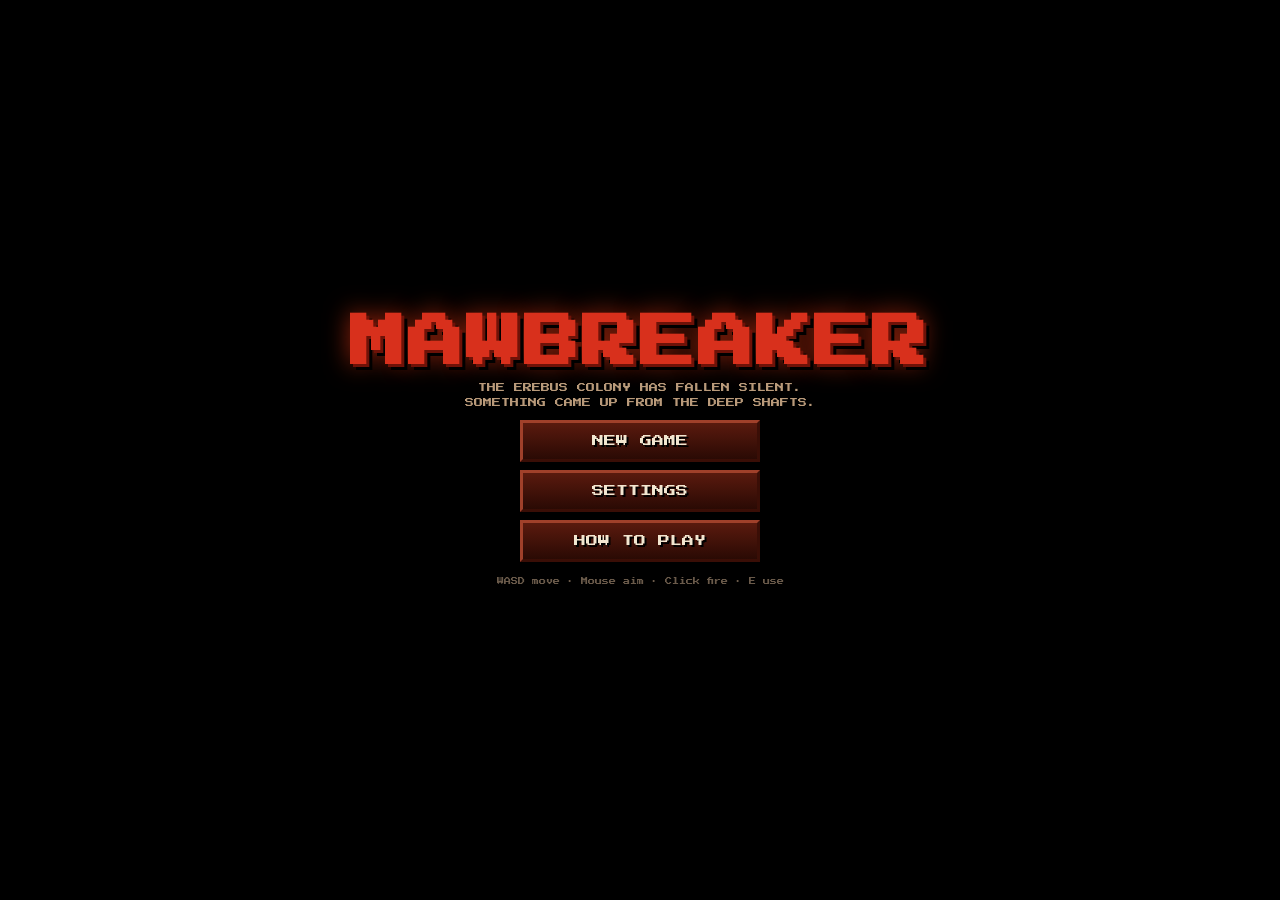
<file: index.html>
<!DOCTYPE html>
<html lang="en">
<head>
  <meta charset="utf-8">
  <meta name="viewport" content="width=device-width, initial-scale=1, maximum-scale=1, user-scalable=no, viewport-fit=cover">
  <meta name="apple-mobile-web-app-capable" content="yes">
  <meta name="mobile-web-app-capable" content="yes">
  <meta name="apple-mobile-web-app-status-bar-style" content="black-translucent">
  <meta name="apple-mobile-web-app-title" content="Mawbreaker">
  <meta name="theme-color" content="#000000">
  <title>Mawbreaker</title>
  <link rel="manifest" href="manifest.webmanifest">
  <link rel="apple-touch-icon" href="icons/icon-180.png">
  <link rel="icon" href="icons/icon-180.png">
  <link rel="preconnect" href="https://fonts.googleapis.com">
  <link rel="stylesheet" href="https://fonts.googleapis.com/css2?family=Press+Start+2P&display=swap">
  <link rel="stylesheet" href="css/style.css">
  <script type="importmap">
    { "imports": { "three": "./vendor/three/three.module.js" } }
  </script>
</head>
<body>
  <div id="app">
    <div id="view"></div>
    <canvas id="weapon-canvas"></canvas>
    <div id="crosshair"></div>
    <div id="screen-flash"></div>
    <canvas id="automap"></canvas>

    <!-- In-game heads-up display -->
    <div id="hud" class="hidden">
      <div class="hud-left">
        <div class="hud-stat"><span class="hud-label">HEALTH</span><span id="hud-health" class="hud-value">100</span></div>
        <div class="hud-stat"><span class="hud-label">ARMOR</span><span id="hud-armor" class="hud-value armor">0</span></div>
        <div id="hud-keys"></div>
      </div>
      <div id="hud-messages"></div>
      <div class="hud-right" id="hud-weapon-box">
        <div class="hud-stat"><span id="hud-weapon-name" class="hud-label">RIVET PISTOL</span><span id="hud-ammo" class="hud-value ammo">50</span></div>
        <div id="hud-slots"></div>
      </div>
      <div id="hud-fps" class="hidden"></div>
      <div id="hud-boss" class="hidden"><div id="hud-boss-name"></div><div class="boss-bar"><div id="hud-boss-fill"></div></div></div>
    </div>

    <!-- Touch controls (shown only on touch devices while playing) -->
    <div id="touch" class="hidden">
      <div id="stick-base"><div id="stick-knob"></div></div>
      <button class="tbtn" id="btn-pause" aria-label="Pause">II</button>
      <button class="tbtn" id="btn-map" aria-label="Map">MAP</button>
      <button class="tbtn" id="btn-weapon" aria-label="Next weapon">WPN</button>
      <button class="tbtn" id="btn-use" aria-label="Use">USE</button>
      <button class="tbtn" id="btn-fire" aria-label="Fire">FIRE</button>
    </div>

    <div id="rotate-hint" class="hidden">Turn your phone sideways for the best experience</div>

    <!-- Menus -->
    <div id="menu-root"></div>
  </div>
  <noscript>This game needs JavaScript enabled.</noscript>
  <script type="module" src="src/main.js"></script>
</body>
</html>
</file>
<file: css/style.css>
/* ===== Mawbreaker - global styles =====
   Everything is laid out for a phone held sideways (landscape), but it also
   works in portrait and on desktop. */

:root {
  --font: 'Press Start 2P', 'Courier New', monospace;
  --red: #d8301c;
  --red-dark: #6e1208;
  --gold: #ffcc33;
  --text: #f2e6d0;
  --panel: rgba(20, 8, 6, 0.92);
  --safe-l: env(safe-area-inset-left, 0px);
  --safe-r: env(safe-area-inset-right, 0px);
  --safe-t: env(safe-area-inset-top, 0px);
  --safe-b: env(safe-area-inset-bottom, 0px);
}

* { box-sizing: border-box; margin: 0; padding: 0; }

html, body {
  width: 100%; height: 100%;
  background: #000;
  color: var(--text);
  font-family: var(--font);
  overflow: hidden;
  overscroll-behavior: none;
  touch-action: none;
  -webkit-user-select: none; user-select: none;
  -webkit-touch-callout: none;
  -webkit-tap-highlight-color: transparent;
  -webkit-text-size-adjust: 100%;
}

#app { position: fixed; inset: 0; overflow: hidden; background: #000; }
.hidden { display: none !important; }

/* 3D view: rendered at low resolution and scaled up with hard pixels */
#view, #view canvas { position: absolute; inset: 0; width: 100%; height: 100%; }
#view canvas { display: block; }

#weapon-canvas {
  position: absolute; inset: 0; width: 100%; height: 100%;
  image-rendering: pixelated; image-rendering: crisp-edges;
  pointer-events: none;
}

#crosshair {
  position: absolute; left: 50%; top: 50%; width: 14px; height: 14px;
  margin: -7px 0 0 -7px; pointer-events: none; display: none;
  background:
    linear-gradient(#ffd24a, #ffd24a) center 0 / 2px 5px no-repeat,
    linear-gradient(#ffd24a, #ffd24a) center 100% / 2px 5px no-repeat,
    linear-gradient(#ffd24a, #ffd24a) 0 center / 5px 2px no-repeat,
    linear-gradient(#ffd24a, #ffd24a) 100% center / 5px 2px no-repeat;
  opacity: 0.85;
}
#crosshair.show { display: block; }

#screen-flash { position: absolute; inset: 0; pointer-events: none; opacity: 0; }

#automap {
  position: absolute; inset: 0; width: 100%; height: 100%;
  pointer-events: none; display: none; image-rendering: pixelated;
}
#automap.show { display: block; }

/* ===== HUD ===== */
#hud { position: absolute; inset: 0; pointer-events: none; font-size: 10px; }
.hud-left, .hud-right {
  position: absolute; top: calc(8px + var(--safe-t));
  display: flex; flex-direction: column; gap: 6px;
}
.hud-left { left: calc(10px + var(--safe-l)); }
.hud-right { right: calc(10px + var(--safe-r)); align-items: flex-end; pointer-events: auto; }
.hud-stat {
  background: rgba(0,0,0,0.55); border: 2px solid #3a1a12; padding: 5px 8px;
  display: flex; align-items: baseline; gap: 8px; min-width: 128px; justify-content: space-between;
}
.hud-label { color: #b99a7a; font-size: 8px; }
.hud-value { color: #ff3c28; font-size: 18px; text-shadow: 2px 2px 0 #000; }
.hud-value.armor { color: #5fc4ff; }
.hud-value.ammo { color: var(--gold); }
.hud-value.low { animation: blink 0.5s steps(2) infinite; }
@keyframes blink { 50% { opacity: 0.35; } }
#hud-keys { display: flex; gap: 5px; }
.key-icon { width: 14px; height: 20px; border: 2px solid #000; box-shadow: 0 0 6px currentColor; }
.key-red { background: #ff2a2a; color: #ff2a2a; }
.key-blue { background: #2a7bff; color: #2a7bff; }
.key-yellow { background: #ffd21e; color: #ffd21e; }
#hud-slots { display: flex; gap: 3px; }
.slot { width: 18px; height: 18px; font-size: 8px; line-height: 16px; text-align: center; background: rgba(0,0,0,0.5); border: 1px solid #333; color: #555; }
.slot.owned { color: #c8a878; border-color: #6a4a2a; }
.slot.active { color: #000; background: var(--gold); border-color: #fff; }
#hud-messages {
  position: absolute; top: calc(10px + var(--safe-t)); left: 50%; transform: translateX(-50%);
  width: 46%; text-align: center; display: flex; flex-direction: column; gap: 5px;
}
.hud-msg { color: var(--text); font-size: 9px; text-shadow: 2px 2px 0 #000; transition: opacity 0.6s; line-height: 1.4; }
.hud-msg.big { color: var(--gold); font-size: 11px; }
#hud-fps { position: absolute; bottom: calc(6px + var(--safe-b)); left: 50%; transform: translateX(-50%); font-size: 8px; color: #7f7; }
#hud-boss { position: absolute; top: calc(64px + var(--safe-t)); left: 50%; transform: translateX(-50%); width: 40%; text-align: center; }
#hud-boss-name { font-size: 9px; color: #ff6040; margin-bottom: 4px; text-shadow: 2px 2px 0 #000; }
.boss-bar { height: 8px; border: 2px solid #000; background: #300; }
#hud-boss-fill { height: 100%; width: 100%; background: linear-gradient(#ff5030, #a01000); }

/* ===== Touch controls ===== */
#touch { position: absolute; inset: 0; pointer-events: none; }
#stick-base {
  position: absolute; width: 124px; height: 124px; margin: -62px 0 0 -62px;
  border-radius: 50%; border: 3px solid rgba(255,200,150,0.25); background: rgba(0,0,0,0.18);
  left: calc(100px + var(--safe-l)); top: calc(100% - 100px - var(--safe-b));
  opacity: 0.55; transition: opacity 0.15s;
}
#stick-base.active { opacity: 1; }
#stick-knob {
  position: absolute; left: 50%; top: 50%; width: 54px; height: 54px; margin: -27px 0 0 -27px;
  border-radius: 50%; background: rgba(255,120,60,0.45); border: 3px solid rgba(255,220,180,0.55);
}
.tbtn {
  position: absolute; pointer-events: none; font-family: var(--font); color: #ffe8cc;
  background: rgba(60,10,4,0.45); border: 3px solid rgba(255,170,120,0.45); border-radius: 50%;
  font-size: 9px; text-shadow: 1px 1px 0 #000; outline: none;
  -webkit-appearance: none; appearance: none;
}
.tbtn.pressed { background: rgba(255,90,40,0.6); border-color: #fff; }
#btn-fire { width: 96px; height: 96px; right: calc(26px + var(--safe-r)); bottom: calc(26px + var(--safe-b)); font-size: 12px; }
#btn-use { width: 62px; height: 62px; right: calc(136px + var(--safe-r)); bottom: calc(24px + var(--safe-b)); }
#btn-weapon { width: 58px; height: 58px; right: calc(40px + var(--safe-r)); bottom: calc(134px + var(--safe-b)); }
#btn-pause { width: 44px; height: 38px; left: calc(12px + var(--safe-l)); top: calc(118px + var(--safe-t)); border-radius: 8px; font-size: 11px; }
#btn-map { width: 48px; height: 36px; left: calc(12px + var(--safe-l)); top: 50%; margin-top: -18px; border-radius: 8px; font-size: 8px; }

#rotate-hint {
  position: absolute; left: 0; right: 0; bottom: calc(160px + var(--safe-b)); text-align: center;
  font-size: 9px; color: var(--gold); padding: 8px; background: rgba(0,0,0,0.6); pointer-events: none;
}

/* ===== Menus ===== */
#menu-root { position: absolute; inset: 0; pointer-events: none; }
.menu {
  position: absolute; inset: 0; pointer-events: auto;
  display: flex; flex-direction: column; align-items: center; justify-content: center;
  padding: calc(12px + var(--safe-t)) calc(16px + var(--safe-r)) calc(12px + var(--safe-b)) calc(16px + var(--safe-l));
  background: radial-gradient(ellipse at center, rgba(60,6,2,0.78), rgba(0,0,0,0.94));
  overflow-y: auto; -webkit-overflow-scrolling: touch; touch-action: pan-y;
  gap: 10px;
}
.menu.title-screen { background: #000 url('') center/cover; }
.menu h1 {
  font-size: clamp(22px, 7vw, 56px); color: var(--red); letter-spacing: 2px; text-align: center;
  text-shadow: 3px 3px 0 var(--red-dark), 6px 6px 0 #000, 0 0 24px rgba(255,60,20,0.6);
}
.menu h2 { font-size: clamp(14px, 3.6vw, 26px); color: var(--gold); text-shadow: 3px 3px 0 #000; text-align: center; }
.menu .subtitle { font-size: 9px; color: #b99a7a; text-align: center; line-height: 1.6; }
.menu .btns { display: flex; flex-direction: column; gap: 8px; align-items: stretch; min-width: 240px; }
.menu button.mbtn {
  font-family: var(--font); font-size: 12px; color: var(--text);
  background: linear-gradient(#5a1a0e, #2a0a04); border: 3px solid #a0402a; border-bottom-color: #3a0e06; border-right-color: #3a0e06;
  padding: 12px 18px; cursor: pointer; text-shadow: 2px 2px 0 #000; touch-action: manipulation;
}
.menu button.mbtn:active, .menu button.mbtn:hover { background: linear-gradient(#8a2a14, #4a120a); color: #fff; }
.menu button.mbtn:disabled { opacity: 0.4; }
.menu .row { display: flex; gap: 8px; flex-wrap: wrap; justify-content: center; }
.menu .stats { font-size: 11px; line-height: 2; text-align: left; background: var(--panel); border: 2px solid #5a2a1a; padding: 12px 18px; min-width: 260px; }
.menu .stats span { color: var(--gold); float: right; margin-left: 24px; }
.menu .help { font-size: 8px; line-height: 1.8; color: #d8c8b0; max-width: 560px; background: var(--panel); border: 2px solid #5a2a1a; padding: 12px; }
.settings { display: flex; flex-direction: column; gap: 10px; background: var(--panel); border: 2px solid #5a2a1a; padding: 12px 16px; min-width: 300px; max-width: 520px; width: 100%; }
.setting { display: flex; align-items: center; justify-content: space-between; gap: 12px; font-size: 9px; }
.setting input[type=range] { width: 50%; accent-color: var(--red); touch-action: pan-x; height: 28px; }
.setting .toggle { font-family: var(--font); font-size: 9px; padding: 8px 10px; min-width: 76px; background: #2a0a04; color: var(--text); border: 2px solid #a0402a; }
.setting .toggle.on { background: #a0402a; color: #fff; }
.menu .footer { font-size: 7px; color: #6a5a4a; margin-top: 6px; text-align: center; }
.loading { font-size: 10px; color: var(--gold); }

@media (max-height: 420px) {
  .menu { gap: 6px; }
  .menu button.mbtn { padding: 9px 14px; font-size: 11px; }
  .menu h1 { font-size: clamp(20px, 6vw, 40px); }
}
</file>
